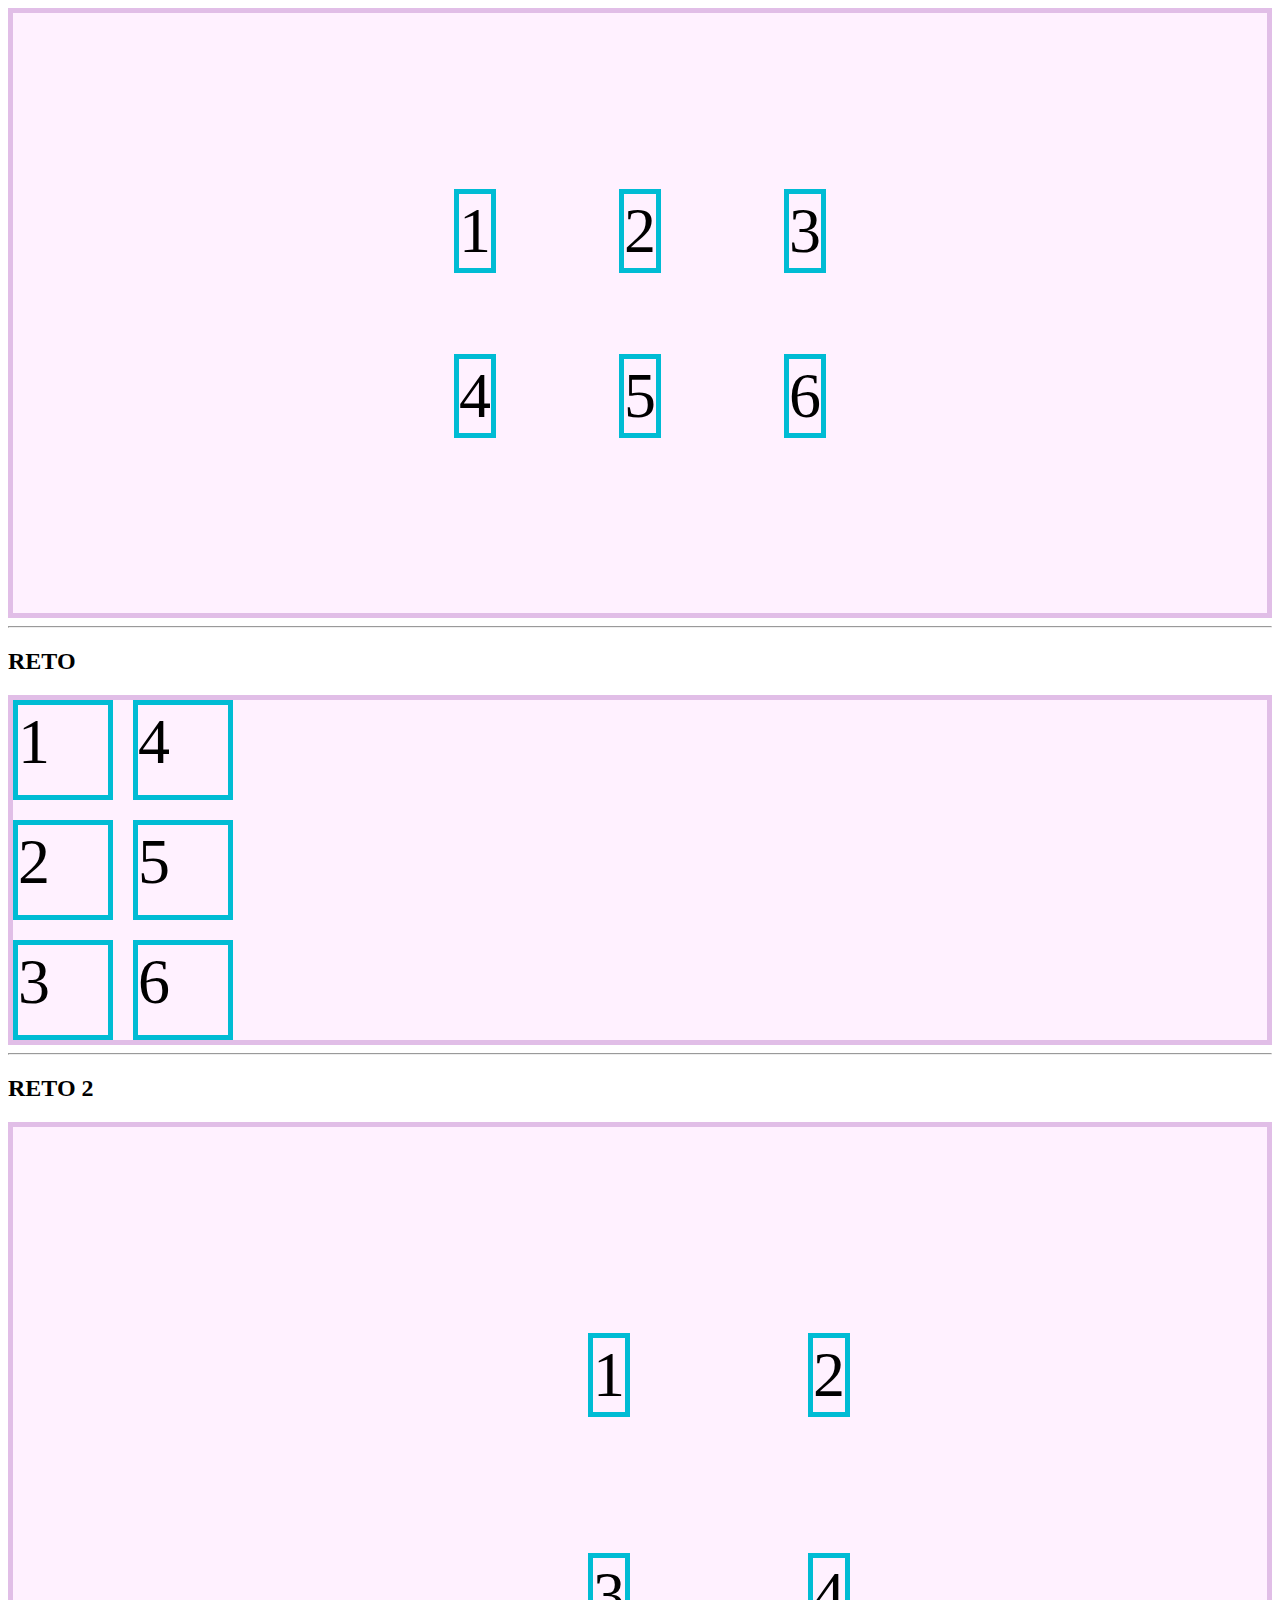
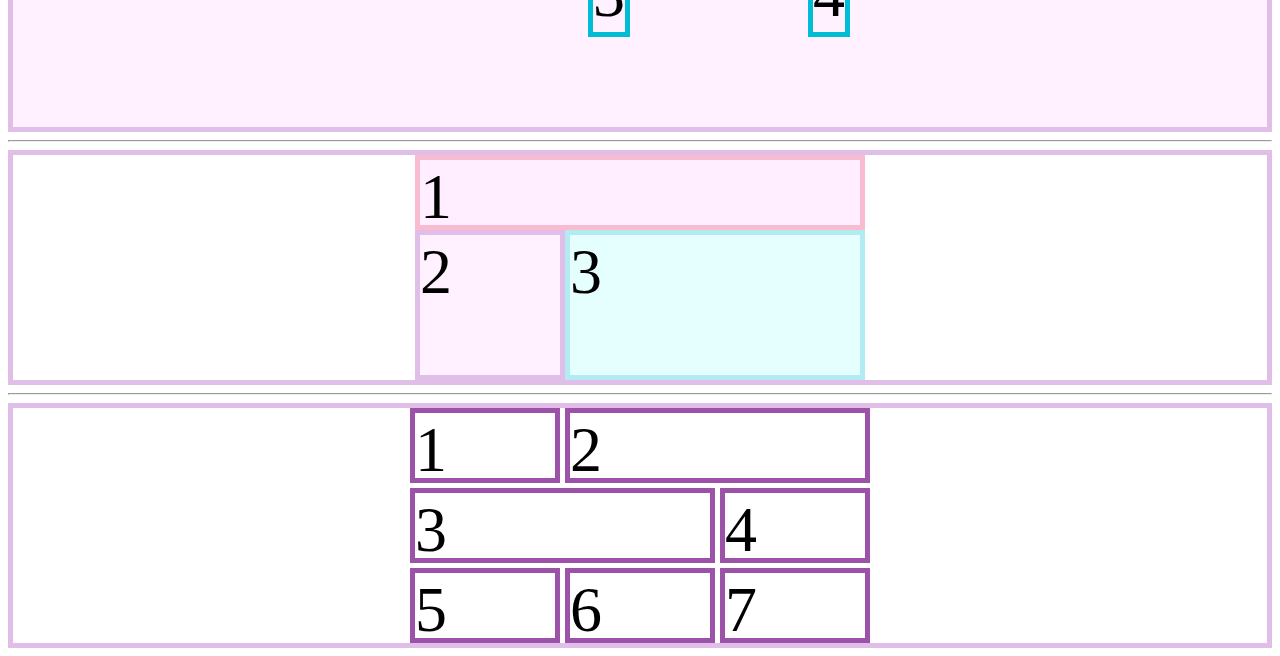
<file: index.html>
<!DOCTYPE html>
<html lang="en">
<head>
    <meta charset="UTF-8">
    <meta http-equiv="X-UA-Compatible" content="IE=edge">
    <meta name="viewport" content="width=device-width, initial-scale=1.0">
    <title>Curso de CSS Grid Básico</title>
    <link rel="stylesheet" href="style.css">
</head>
<body>
    <div class="contenedor">
        <div class="item">1</div>
        <div class="item item-2">2</div>
        <div class="item">3</div>
        <div class="item">4</div>
        <div class="item">5</div>
        <div class="item">6</div>
    </div>

    <hr>

    <h2>RETO</h2>


    <div class="contenedor-2">
        <div class="item-2">1</div>
        <div class="item-2">2</div>
        <div class="item-2">3</div>
        <div class="item-2">4</div>
        <div class="item-2">5</div>
        <div class="item-2">6</div>
    </div>

    <hr>

    <h2>RETO 2 </h2>

    <div class="contenedor-3">
        <div class="item-3">1</div>
        <div class="item-3">2</div>
        <div class="item-3">3</div>
        <div class="item-3">4</div>
    </div>

    <hr>

    
    <div class="contenedor-d">
        <div class="item-d item-d-1">1</div>
        <div class="item-d item-d-2">2</div>
        <div class="item-d item-d-3">3</div>
    </div>

    <hr>

    <div class="contenedor-reto-5">
        <div class="item-reto-5 item-reto-5-1">1</div>
        <div class="item-reto-5 item-reto-5-2">2</div>
        <div class="item-reto-5 item-reto-5-3">3</div>
        <div class="item-reto-5 item-reto-5-4">4</div>
        <div class="item-reto-5 item-reto-5-5">5</div>
        <div class="item-reto-5 item-reto-5-6">6</div>
        <div class="item-reto-5 item-reto-5-7">7</div>
    </div>
</body>
</html>
</file>
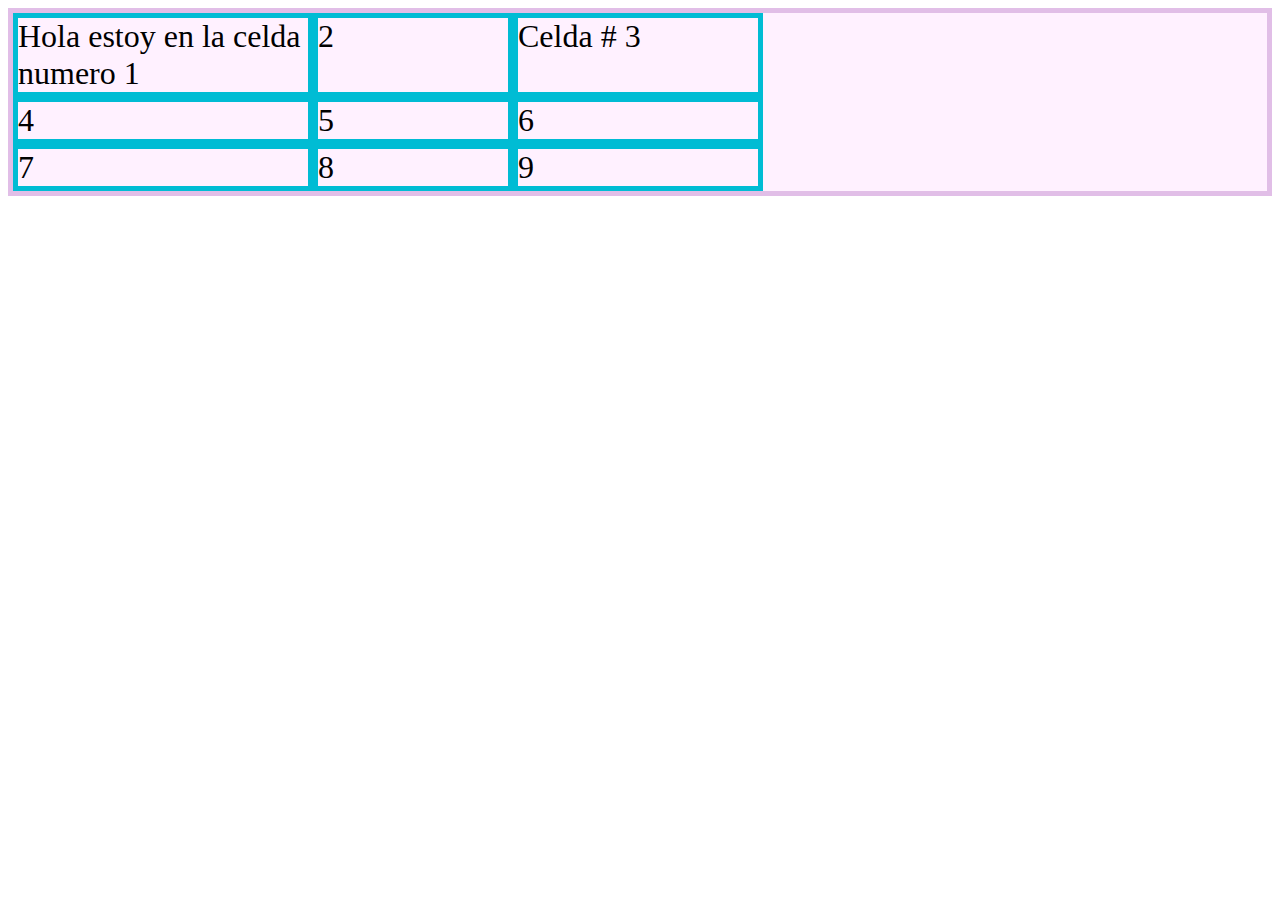
<file: seccion-6.html>
<!DOCTYPE html>
<html lang="en">
<head>
    <meta charset="UTF-8">
    <meta http-equiv="X-UA-Compatible" content="IE=edge">
    <meta name="viewport" content="width=device-width, initial-scale=1.0">
    <title>Sección 6 de 13 - Funciones Especiales</title>
    <link rel="stylesheet" href="seccion-6.css">
</head>
<body>

    <div class="contenedor">
        <div class="item item-1">Hola estoy en la celda numero 1</div>
        <div class="item item-2">2</div>
        <div class="item item-3">Celda # 3</div>
        <div class="item item-4">4</div>
        <div class="item item-5">5</div>
        <div class="item item-6">6</div>
        <div class="item item-7">7</div>
        <div class="item item-8">8</div>
        <div class="item item-8">9</div>
    </div>
    
</body>
</html>
</file>
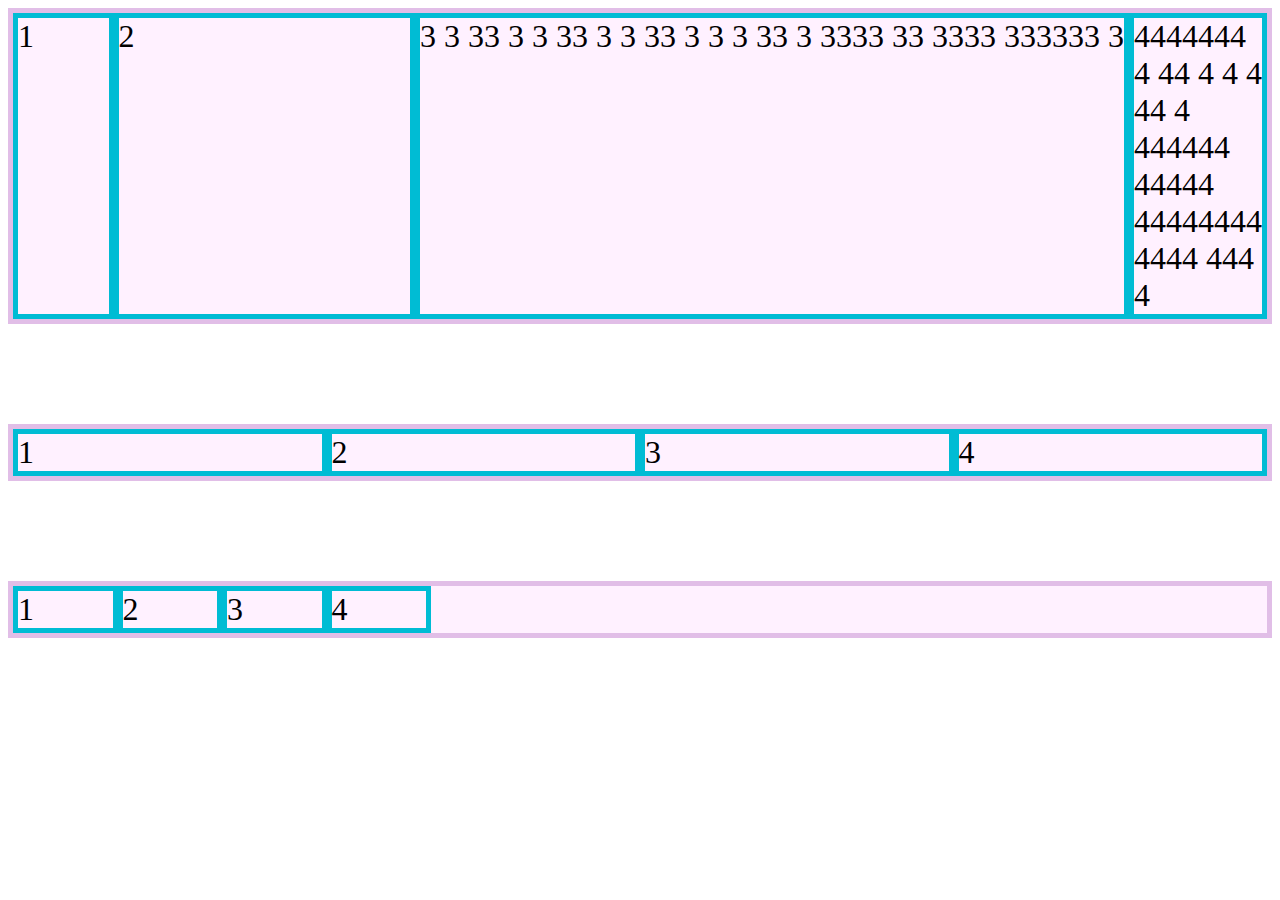
<file: seccion-7.html>
<!DOCTYPE html>
<html lang="en">
<head>
    <meta charset="UTF-8">
    <meta http-equiv="X-UA-Compatible" content="IE=edge">
    <meta name="viewport" content="width=device-width, initial-scale=1.0">
    <title>Sección 7 de 13 - Keywords Especiales</title>
    <link rel="stylesheet" href="seccion-7.css">
</head>
<body>

    <div class="contenedor">
        <div class="item item-1">1</div>
        <div class="item item-2">2</div>
        <div class="item item-3">3 3 33 3 3 33 3 3 33 3 3 3 33 3 3333 33 3333 333333 3</div>
        <div class="item item-4">4444444 4 44 4 4 4 44 4 444444 44444 44444444 4444 444 4</div>
    </div>

    <div class="contenedor-2">
        <div class="item item-1">1</div>
        <div class="item item-2">2</div>
        <div class="item item-3">3</div>
        <div class="item item-4">4</div>
    </div>

    <div class="contenedor-3">
        <div class="item item-1">1</div>
        <div class="item item-2">2</div>
        <div class="item item-3">3</div>
        <div class="item item-4">4</div>
    </div>
    
</body>
</html>
</file>
<file: style.css>
.contenedor {
    border: 5px solid #e1bee7;
    background-color: #fff1ff;
    height: 600px;
    display: grid;
    gap: 15px;
    grid-template-columns: 150px 150px 150px;
    grid-auto-rows: 150px;
    /* propiedades para alineacion contenedor */

    /* justify-content: center; */
    /* align-content: center; */
    place-content: center;

    /* Propiedades para la alineacion de los items (TODOS) */
    /* justify-items: start; */
    /* align-items: center; */
    place-items: center;
}

.item {
    border: 5px solid #00bcd4;
    font-size: 4rem;
}

.item-2 {
    /* justify-self: start; */
    /* align-self: end; */
    /* place-self: end; */
}

/* RETO */

.contenedor-2 {
    border: 5px solid #e1bee7;
    background-color: #fff1ff;
    display: grid;
    grid-auto-flow: column;
    grid-template-rows: 100px 100px 100px;
    grid-auto-columns: 100px;
    gap: 20px;
}

.item-2 {
    border: 5px solid #00bcd4;
    font-size: 4rem;
}


/* RETO 2 */

.contenedor-3 {
    height: 600px;
    border: 5px solid #e1bee7;
    background-color: #fff1ff;
    display: grid;
    grid-template-columns: 200px 200px;
    grid-auto-rows: 200px;
    gap: 20px;
    place-content: center;
    place-items: end;
}

.item-3 {
    border: 5px solid #00bcd4;
    font-size: 4rem;
}

.contenedor-d {
    border: 5px solid #e1bee7;
    background-color: white;
    display: grid;
    grid-template-columns: 150px 150px 150px;
    grid-template-rows: 75px 75px 75px;
    place-content: center;
    grid-template-areas: 
        "header header header"
        "aside main main"
        "aside main main";
}

.item-d {
    font-size: 4rem;
}

.item-d-1 {
    border: 5px solid #f8bbd0;
    background-color: #ffeeff;
    /* grid-column-start: 1;
    grid-column-end: 4; */
    grid-area: header;
}

.item-d-2 {
    border: 5px solid #e1bee7;
    background-color: #fff1ff;
    /* grid-row: 2 / 4; */
    grid-area: aside;
}

.item-d-3 {
    border: 5px solid #b2ebf2;
    background-color: #e5ffff;
    /* grid-area: 2 / 2 / 4 / 4; */
    grid-area: main;
}


.contenedor-reto-5 {
    border: 5px solid #e1bee7;
    background-color: white;
    display: grid;
    gap: 5px;
    grid-template-columns: 150px 150px 150px;
    grid-template-rows: 75px 75px 75px;
    place-content: center;
    grid-template-areas: 
        "seccion-1 seccion-2 seccion-2"
        "seccion-3 seccion-3 seccion-4"
        "seccion-5 seccion-6 seccion-7";
}

.item-reto-5 {
    font-size: 4rem;
    border: 5px solid #9b52a8;
}

.item-reto-5-1 {
    grid-area: seccion-1;
}

.item-reto-5-2 {
    grid-area: seccion-2;
}

.item-reto-5-3 {
    grid-area: seccion-3;
}

.item-reto-5-4 {
    grid-area: seccion-4;
}

.item-reto-5-5 {
    grid-area: seccion-5;
}

.item-reto-5-6 {
    grid-area: seccion-6;
}

.item-reto-5-7 {
    grid-area: seccion-7;
}
</file>
<file: seccion-6.css>
.contenedor {
    border: 5px solid #e1bee7;
    background-color: #fff1ff;
    display: grid;
    /* grid-template-columns: 30px 200px 60px; */
    /* grid-template-rows: 100px 100px 100px; */
    grid-template-columns: minmax(30px, 300px) 200px minmax(60px, 250px);
    grid-template-rows: repeat(3, auto);
}

.item {
    border: 5px solid #00bcd4;
    font-size: 2rem;
}
</file>
<file: seccion-7.css>
.contenedor {
    border: 5px solid #e1bee7;
    background-color: #fff1ff;
    display: grid;
    /* grid-template-columns: repeat(4, 1fr); */
    /* grid-template-columns: 1fr 3fr 2fr 1fr; */
    /* grid-template-columns: 1fr 3fr min-content 1fr; */
    grid-template-columns: 1fr 3fr max-content 1fr;
}

.item {
    border: 5px solid #00bcd4;
    font-size: 2rem;
}


.contenedor-2 {
    border: 5px solid #e1bee7;
    background-color: #fff1ff;
    display: grid;
    margin-top: 100px;
    grid-template-columns: repeat(auto-fit, minmax(100px, 1fr));
}

.contenedor-3 {
    border: 5px solid #e1bee7;
    background-color: #fff1ff;
    display: grid;
    margin-top: 100px;
    grid-template-columns: repeat(auto-fill, minmax(100px, 1fr));
}
</file>
